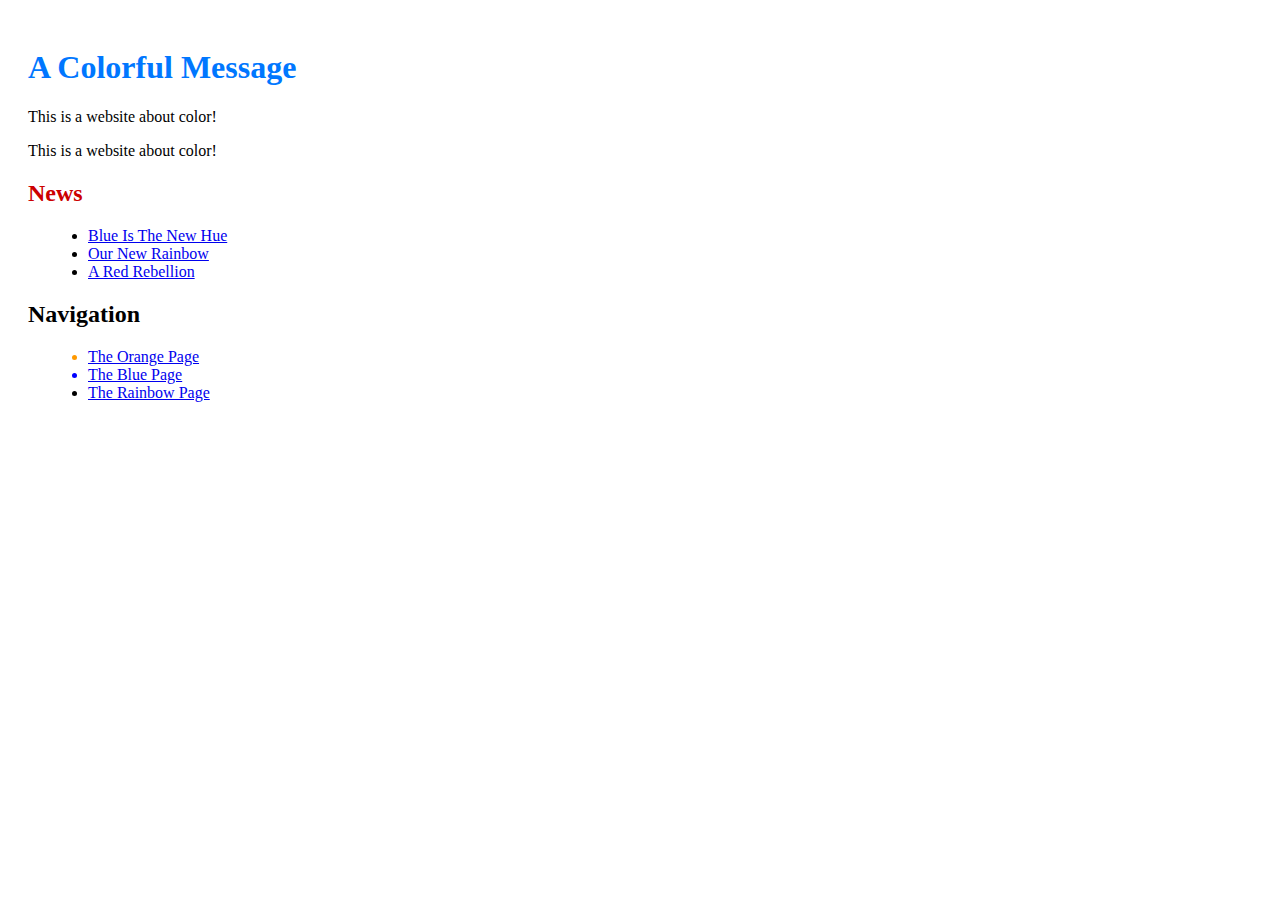
<file: index.html>
<!DOCTYPE html>
<html lang="en">
<head>
	<title>A Colorful Website</title>
	<link rel="stylesheet" href="style.css" />
	<meta charset="utf-8" />
</head>
<body>
	<h1 style="color: #07F">A Colorful Message</h1>
	<p>This is a website about color!</p>
	<p>This is a website about color!</p>
	
	<h2 style="color: #C00">News</h2>
	<ul>
		<li><a href="news-1.html">Blue Is The New Hue</a></li>
		<li><a href="rainbow.html"> Our New Rainbow</a></li>
		<li><a href="news-2.html">A Red Rebellion</a></li>
	</ul>
	
	<h2>Navigation</h2>
	<ul>
		<li style="color: #F90">
			<a href="orange.html">The Orange Page</a>
		</li>
		<li style="color: #00F">
			<a href="blue.html">The Blue Page</a>
		</li>
		<li>
			<a href="rainbow.html">The Rainbow Page</a>
		</li>
	</ul>
</body>
</html>
</file>
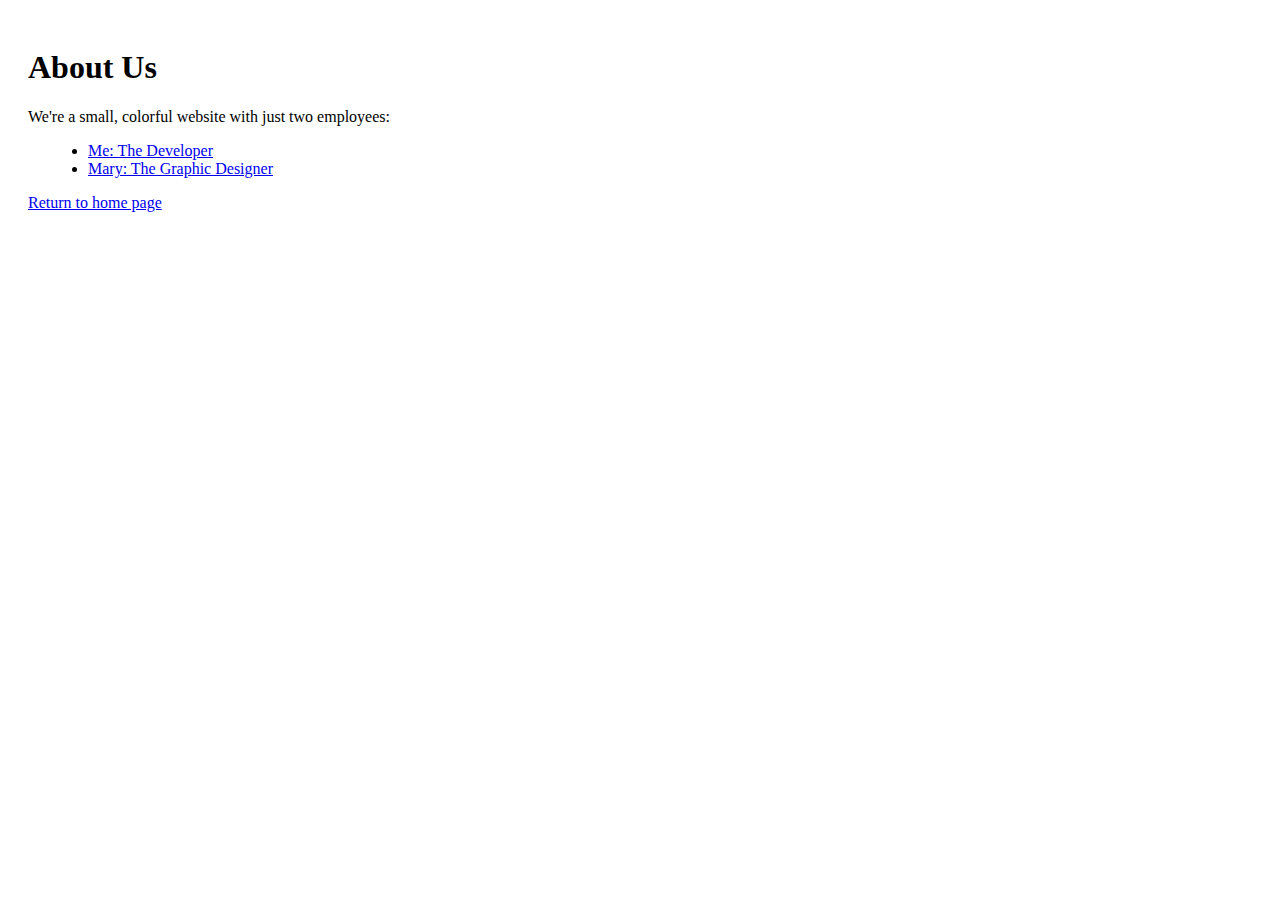
<file: about/index.html>
<!DOCTYPE html>
<html lang="en">
<head>
	<title>About Us</title>
	<link rel="stylesheet" href="../style.css" />
	<meta charset="utf-8" />
</head>
<body>
	<h1>About Us</h1>
	<p>We're a small, colorful website with just two employees:</p>
	
	<ul>
		<li><a href="me.html">Me: The Developer</a></li>
		<li><a href="mary.html">Mary: The Graphic Designer</a></li>
	</ul>
	
	<p><a href="../index.html">Return to home page</a></pa>
</body>
</html>
</file>
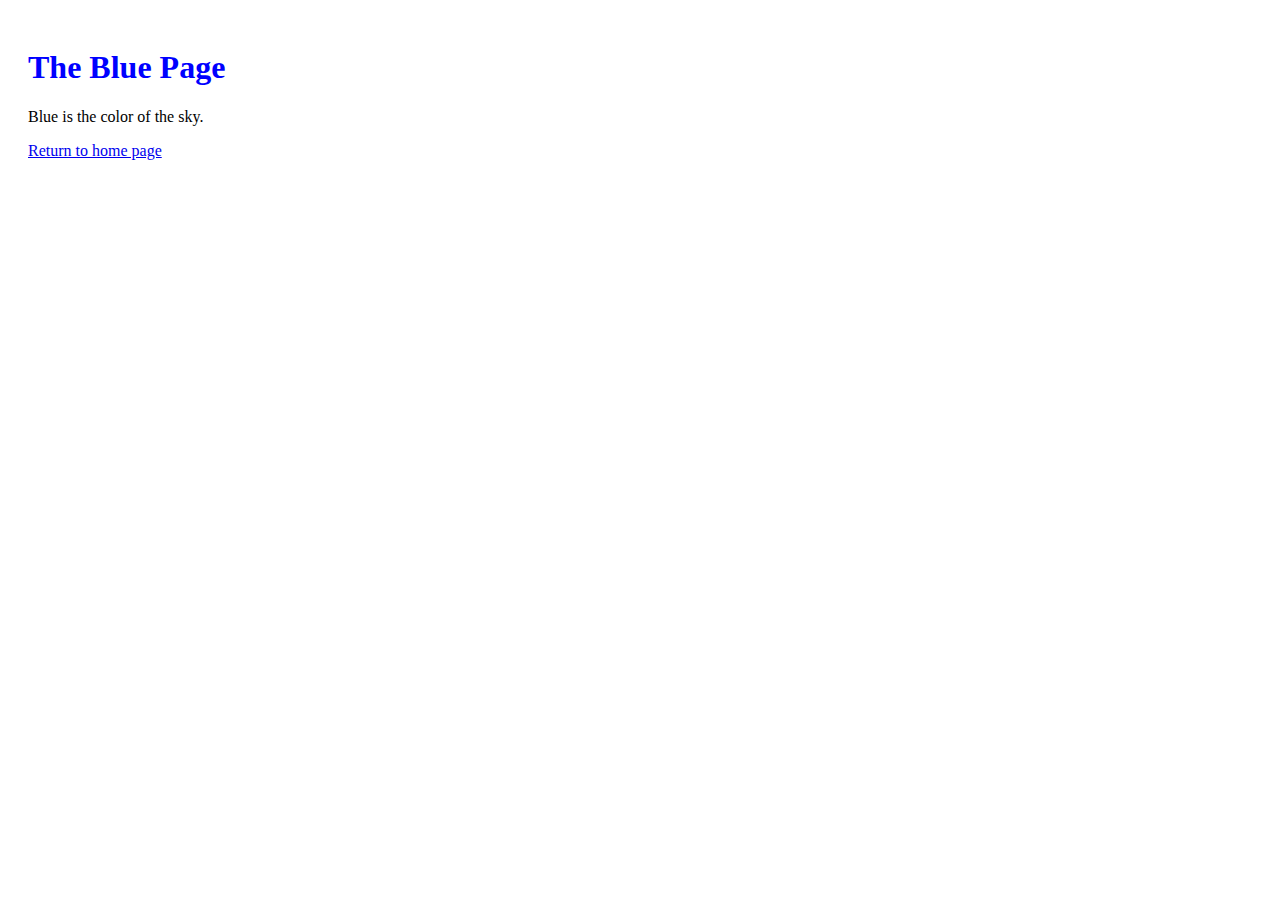
<file: blue.html>
<!DOCTYPE html>
<html lang="en">
<head>
	<title>The Blue Page</title>
	<link rel="stylesheet" href="style.css" />
	<meta charset="utf-8" />
</head>
<body>
	<h1 style="color: #00F"> The Blue Page</h1>
	<p>Blue is the color of the sky.</p>
	<p><a href="index.html">Return to home page</a></p>
</body>
</html>
</file>
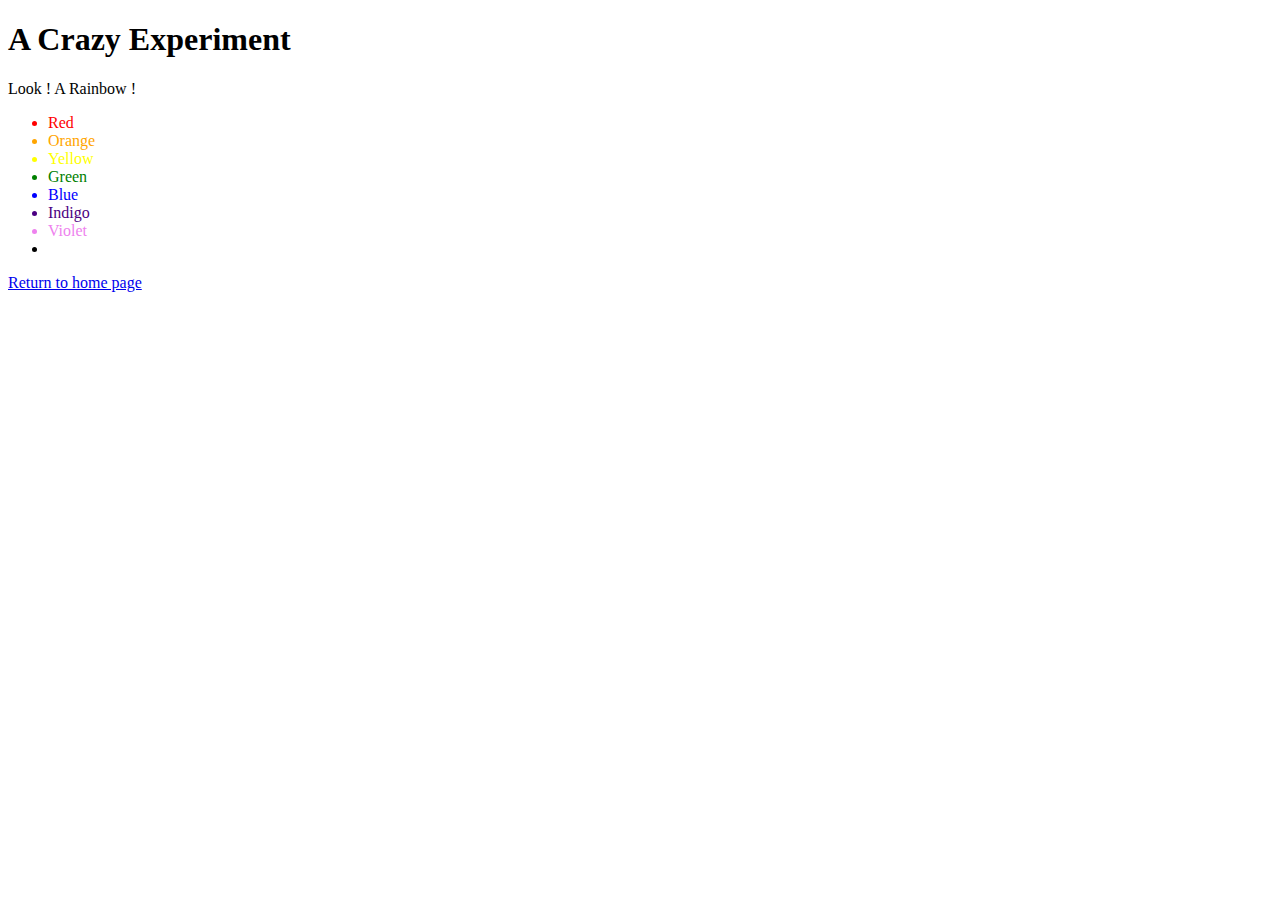
<file: crazy.html>
<!DOCTYPE html>
<html lang="en">
<head>
	<title>A Crazy Experiment</title>
	<meta charset="utf-8" />
</head>
<body>
	<h1>A Crazy Experiment</h1>
	<p>Look ! A Rainbow !</p>
	
	<ul>
		<li style="color: red">Red</li>
		<li style="color: orange">Orange</li>
		<li style="color: yellow">Yellow</li>
		<li style="color: green">Green</li>
		<li style="color: blue">Blue</li>
		<li style="color: indigo">Indigo</li>
		<li style="color: violet">Violet<li>
	</ul>
	
	<p><a href="index.html">Return to home page</a></p>
</body>
</html>
</file>
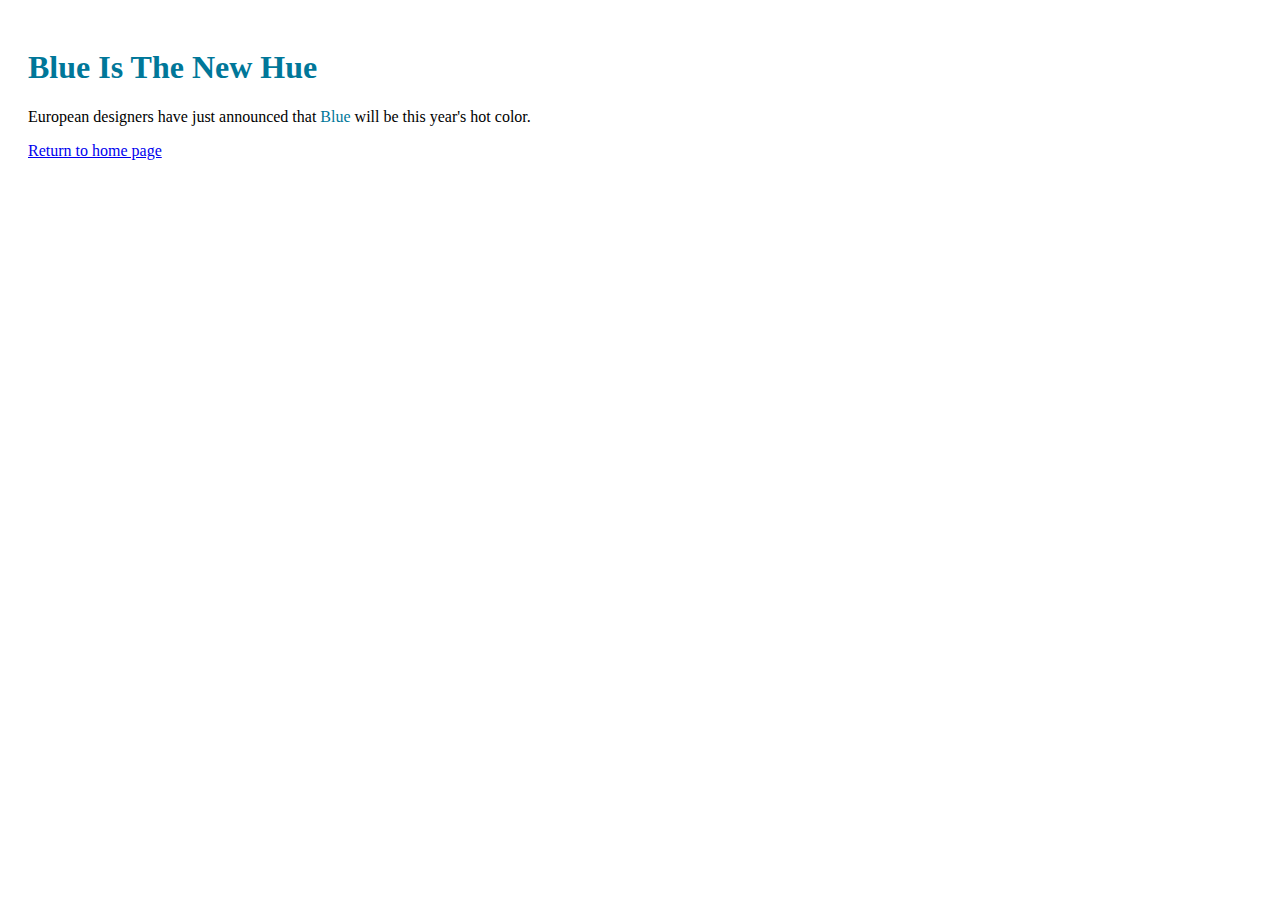
<file: news-1.html>
<!DOCTYPE html>
<html lang="en">
<head>
	<title>Blue Is The New Hue</title>
	<link rel="stylesheet" href="style.css" />
	<meta charset="utf-8" />
</head>
<body>
	<h1 style="color: #079">Blue Is The New Hue</h1>
	<p>European designers have just announced that
	<span style="color: #079">Blue</span> will be this year's hot color.
	</p>
	
	<p><a href="index.html">Return to home page</a></p>
</body>
</html>
</file>
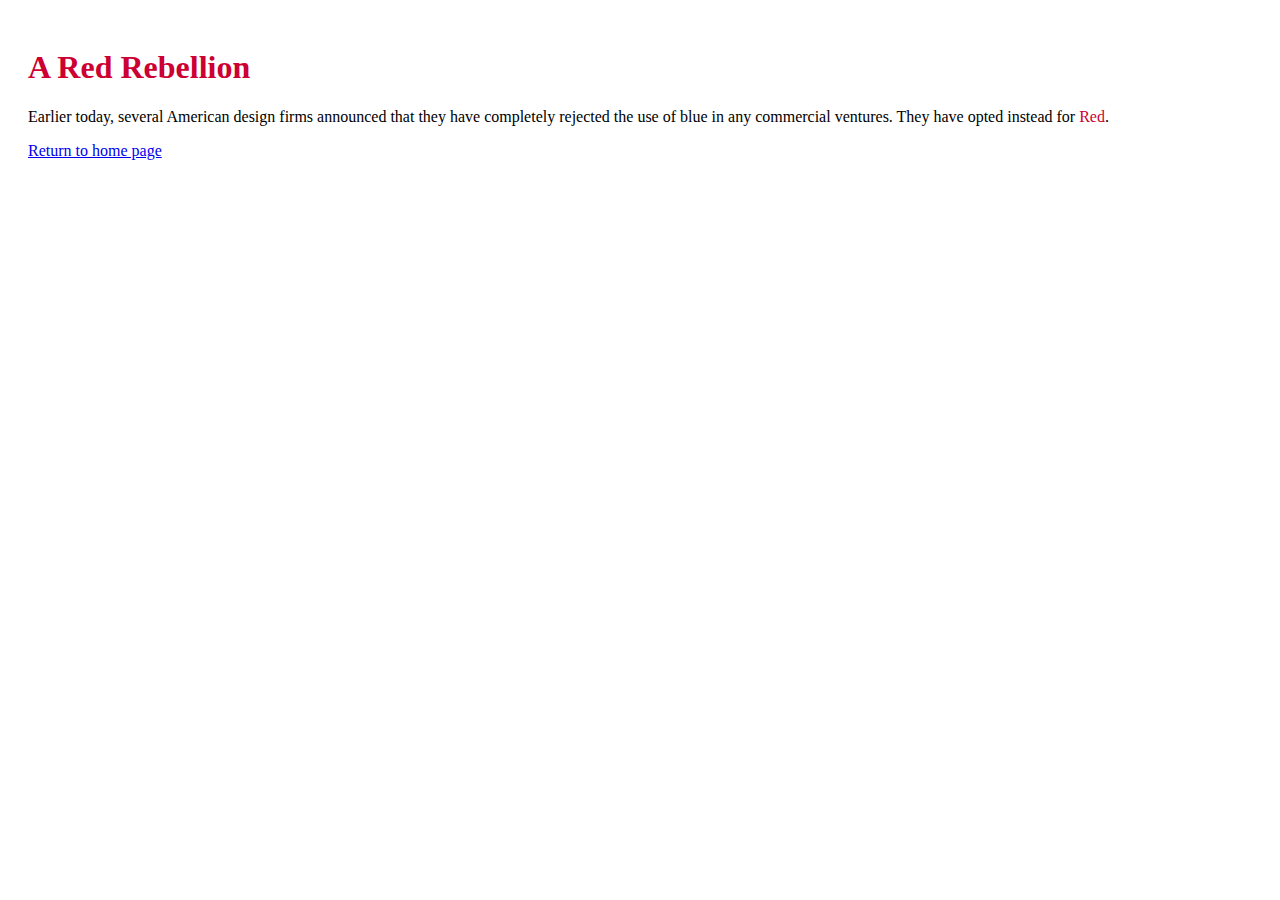
<file: news-2.html>
<!DOCTYPE html>
<html lang="en">
<head>
	<title>A Red Rebellion</title>
	<link rel="stylesheet" href="style.css" />
	<meta charset="utf-8" />
</head>
<body>
	<h1 style="color: #C03">A Red Rebellion</h1>
	
	<p>Earlier today, several American design firms announced that they have completely rejected the use of blue in any commercial ventures. They have opted instead for <span style="color: #C03">Red</span>.</p>
	
	<p><a href="index.html">Return to home page</a></p>
</body>
</html>
</file>
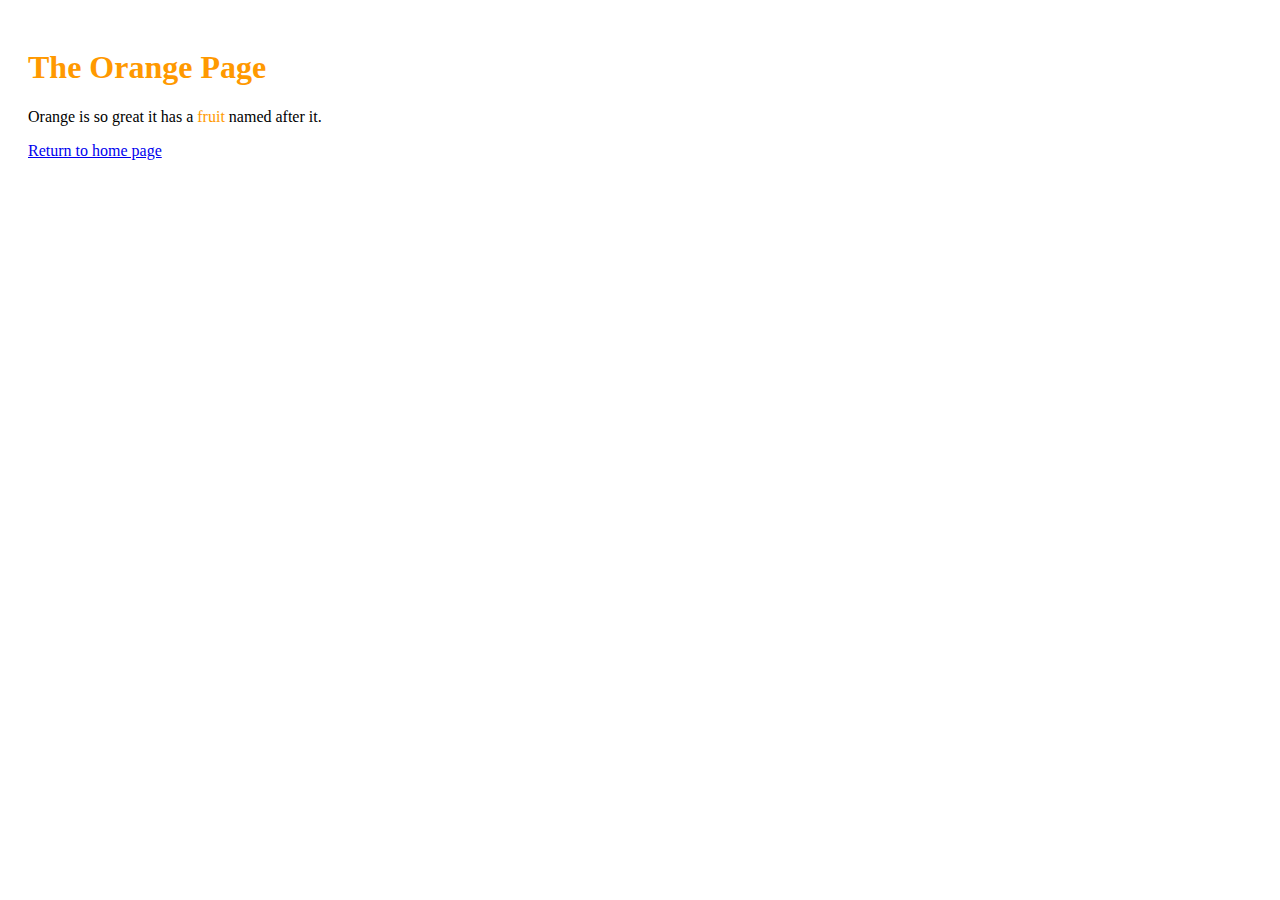
<file: orange.html>
<!DOCTYPE html>
<html lang="en">
<head>
	<title>The Orange Page</title>
	<link rel="stylesheet" href="style.css" />
	<meta charset="utf-8" />
</head>
<body>
	<h1 style="color: #F90">The Orange Page</h1>
	<p>Orange is so great it has a 
	<span style="color: #F90">fruit</span> named after it.</p>
	<p><a href="index.html">Return to home page</a></p>
</body>
</html>
</file>
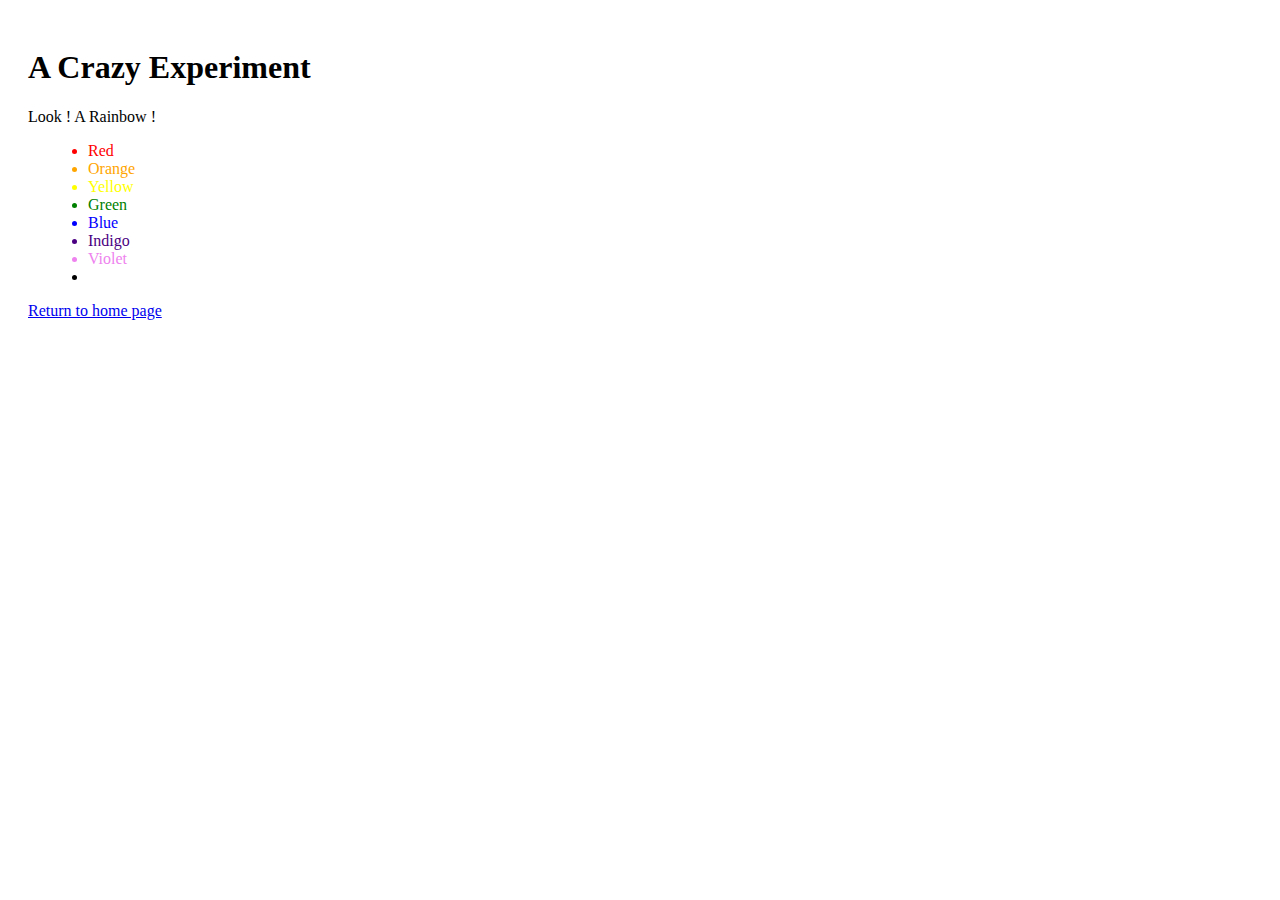
<file: rainbow.html>
<!DOCTYPE html>
<html lang="en">
<head>
	<title>A Crazy Experiment</title>
	<link rel="stylesheet" href="style.css" />
	<meta charset="utf-8" />
</head>
<body>
	<h1>A Crazy Experiment</h1>
	<p>Look ! A Rainbow !</p>
	
	<ul>
		<li style="color: red">Red</li>
		<li style="color: orange">Orange</li>
		<li style="color: yellow">Yellow</li>
		<li style="color: green">Green</li>
		<li style="color: blue">Blue</li>
		<li style="color: indigo">Indigo</li>
		<li style="color: violet">Violet<li>
	</ul>
	
	<p><a href="index.html">Return to home page</a></p>
</body>
</html>
</file>
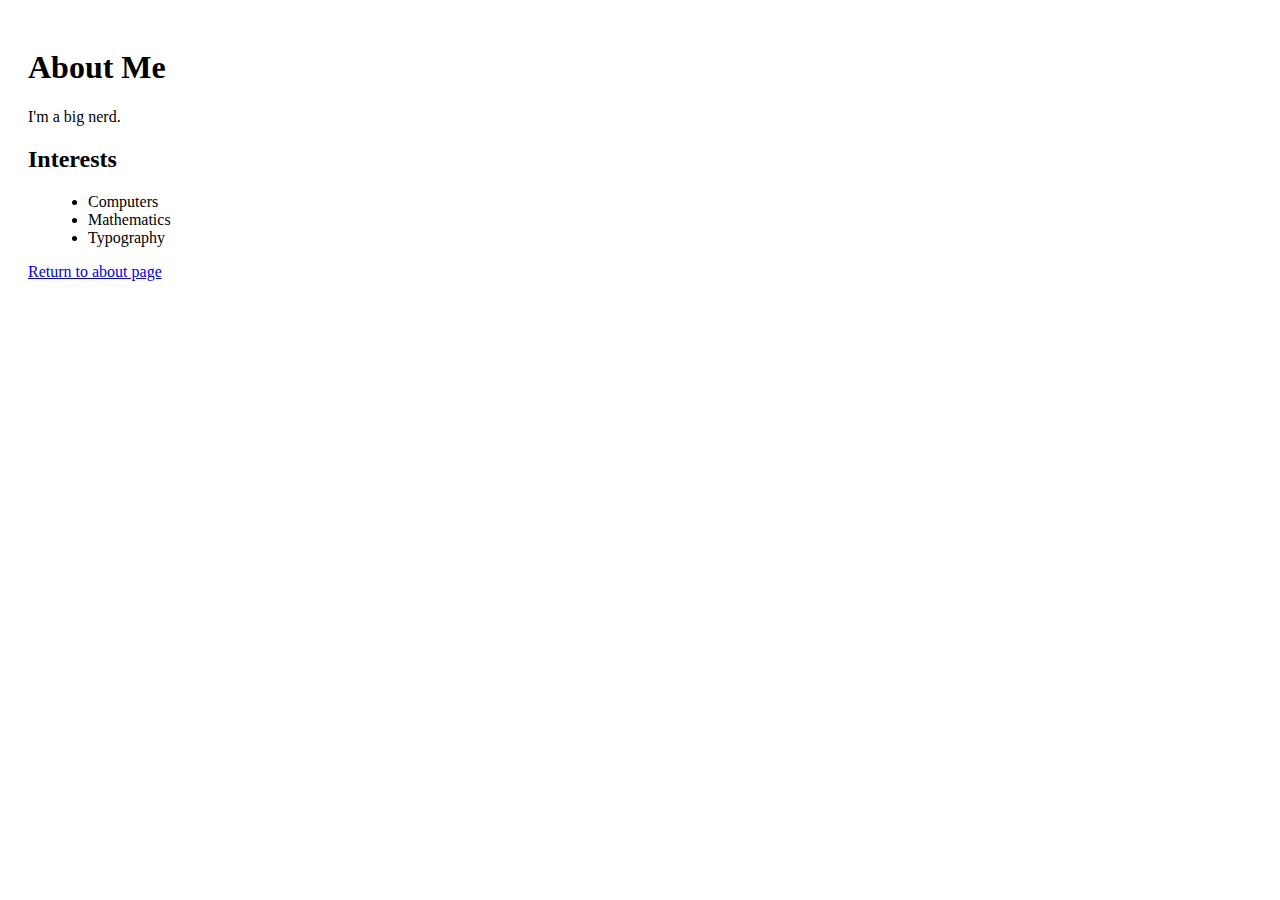
<file: about/me.html>
<!DOCTYPE html>
<html lang="en">
<head>
	<title>About Me</title>
	<link rel="stylesheet" href="../style.css" />
	<meta charset="utf-8" />
</head>
<body>
	<h1>About Me</h1>
	<p>I'm a big nerd.</p>
	
	<h2>Interests</h2>
	<ul>
		<li>Computers</li>
		<li>Mathematics</li>
		<li>Typography</li>
	</ul>
	
	<p><a href="index.html">Return to about page</a></p>
</body>
</html>
</file>
<file: style.css>
body {
	padding: 20px;
	font-family: Verdana, Arial, Helvetica, sans-serif
	font-size: 14 px;
	color #111;
}

p, ul {
	margin-bottom: 10px;
}

ul {
	margin-left: 20px;
}
</file>
